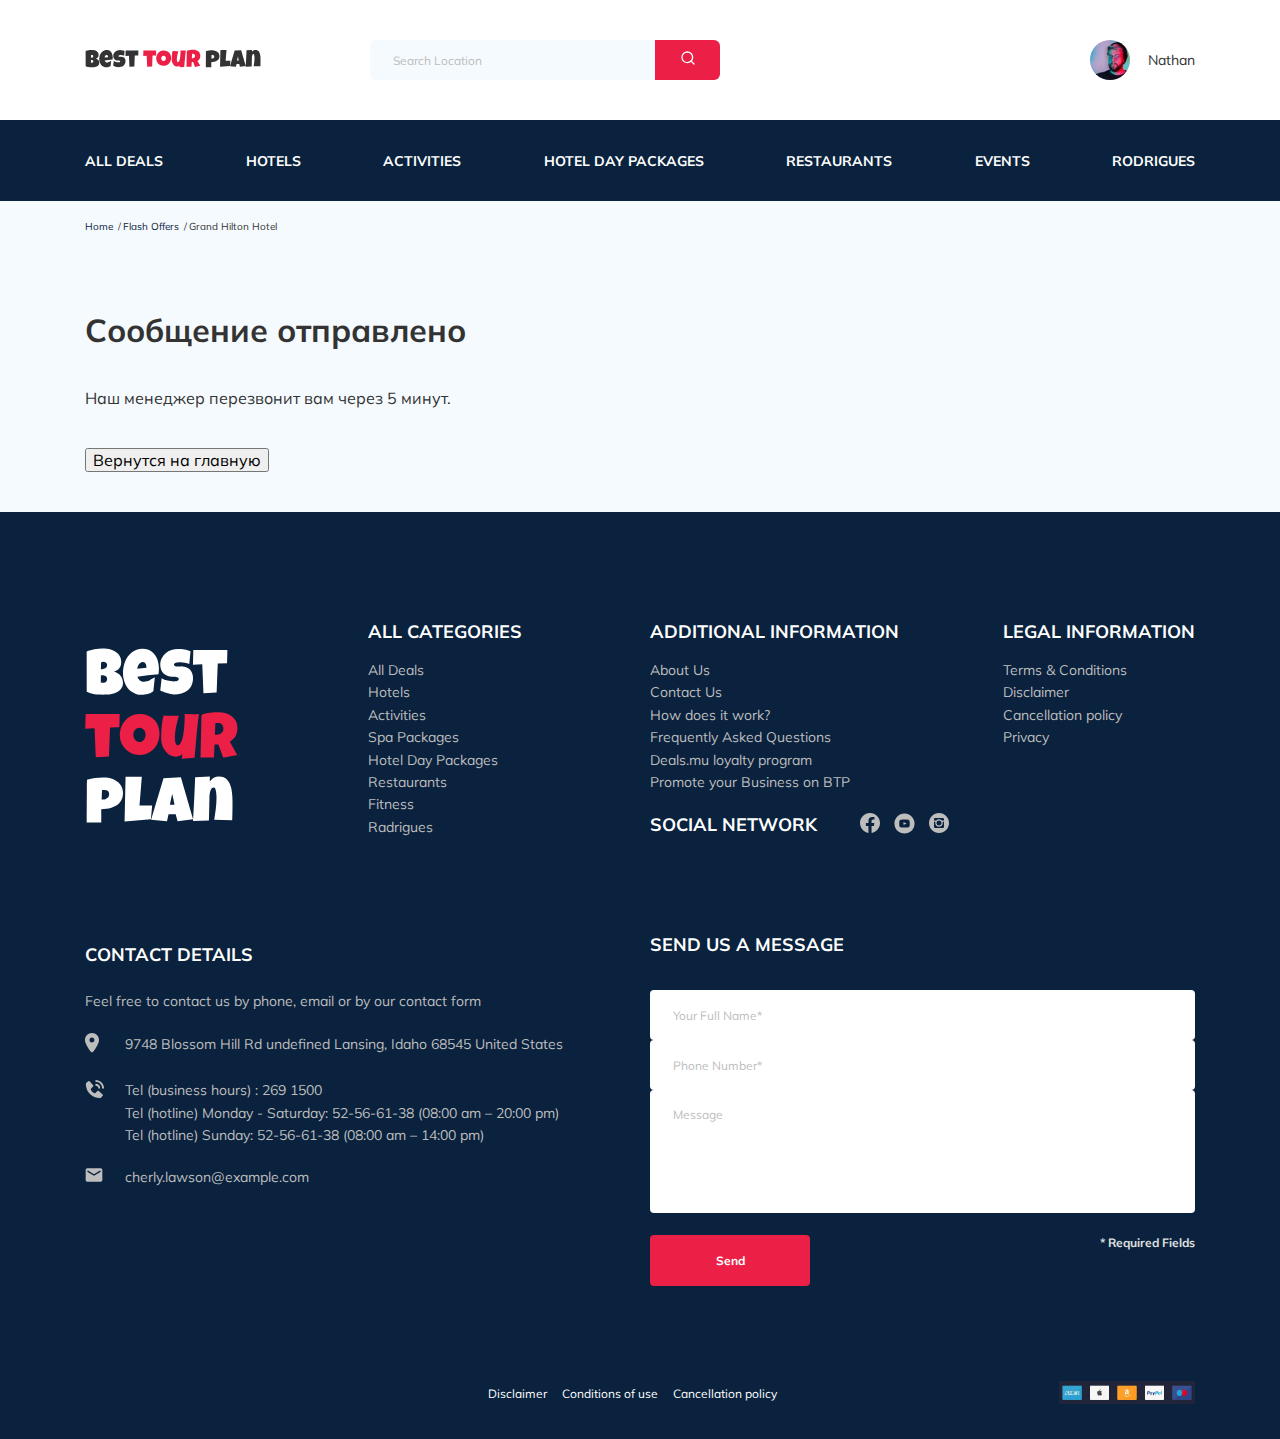
<file: thanks.html>
<!DOCTYPE html>
<html lang="en">
  <head>
    <meta charset="UTF-8" />
    <meta http-equiv="X-UA-Compatible" content="IE=edge" />
    <meta name="viewport" content="width=device-width, initial-scale=1.0" />
    <link rel="apple-touch-icon" sizes="57x57" href="/apple-icon-57x57.png" />
    <link rel="apple-touch-icon" sizes="60x60" href="/apple-icon-60x60.png" />
    <link rel="apple-touch-icon" sizes="72x72" href="/apple-icon-72x72.png" />
    <link rel="apple-touch-icon" sizes="76x76" href="/apple-icon-76x76.png" />
    <link
      rel="apple-touch-icon"
      sizes="114x114"
      href="/apple-icon-114x114.png"
    />
    <link
      rel="apple-touch-icon"
      sizes="120x120"
      href="/apple-icon-120x120.png"
    />
    <link
      rel="apple-touch-icon"
      sizes="144x144"
      href="/apple-icon-144x144.png"
    />
    <link
      rel="apple-touch-icon"
      sizes="152x152"
      href="/apple-icon-152x152.png"
    />
    <link
      rel="apple-touch-icon"
      sizes="180x180"
      href="/apple-icon-180x180.png"
    />
    <link
      rel="icon"
      type="image/png"
      sizes="192x192"
      href="/android-icon-192x192.png"
    />
    <link rel="icon" type="image/png" sizes="32x32" href="/favicon-32x32.png" />
    <link rel="icon" type="image/png" sizes="96x96" href="/favicon-96x96.png" />
    <link rel="icon" type="image/png" sizes="16x16" href="/favicon-16x16.png" />
    <link rel="manifest" href="/manifest.json" />
    <meta name="msapplication-TileColor" content="#ffffff" />
    <meta name="msapplication-TileImage" content="/ms-icon-144x144.png" />
    <meta name="theme-color" content="#ffffff" />
    <link rel="preconnect" href="https://fonts.googleapis.com" />
    <link rel="preconnect" href="https://fonts.gstatic.com" crossorigin />
    <link
      href="https://fonts.googleapis.com/css2?family=Mulish:wght@300;400;600;700&family=Nunito:wght@400;600;800&display=swap"
      rel="stylesheet"
    />
    <link rel="stylesheet" href="css/swiper-bundle.min.css" />
    <link rel="stylesheet" href="css/style.css" />
    <title>Best Tour Plan - Thanks page</title>
  </head>

  <body>
    <header class="navbar navbar__mobile--fixed">
      <div class="container">
        <div class="navbar-top">
          <a href="index.html" class="logo">
            <img
              src="img/horizonal-logo.svg"
              alt="Logo: Best Tour Plan"
              class="logo__image"
            />
          </a>

          <form
            action="#"
            class="search navbar__search navbar__search--mobile--hidden"
          >
            <input
              type="text"
              class="search__input"
              placeholder="Search Location"
            />
            <button class="search__button">
              <img
                src="img/search.svg"
                alt="Icon: search"
                class="search__icon"
              />
            </button>
          </form>

          <a href="#" class="user navbar__user navbar__user--mobile--hidden">
            <img
              src="img/user-avatar.jpg"
              alt="Avatar: Nathan"
              class="user__avatar"
            />
            <span class="user__name">Nathan</span>
          </a>
          <!-- /.user -->
          <button class="menu-button navbar-top__menu-button">
            <span class="menu-button__line"></span>
            <span class="menu-button__line"></span>
            <span class="menu-button__line"></span>
          </button>
        </div>
        <!-- /.navbar-top -->
      </div>
      <!-- /.container -->

      <div class="navbar-bottom">
        <div class="container">
          <nav class="navbar-menu">
            <ul class="navbar-menu__list">
              <li class="navbar-menu__item navbar-menu__item--mobile--visible">
                <a
                  href="#"
                  class="user navbar__user navbar__user--mobile--visible"
                >
                  <img
                    src="img/user-avatar.jpg"
                    alt="Avatar: Nathan"
                    class="user__avatar"
                  />
                  <span class="user__name user__name--light">Nathan</span>
                </a>
                <!-- /.user -->
              </li>
              <li
                class="
                  navbar-menu__item
                  navbar-menu__item--mobile--visible
                  navbar-menu__item--mobile
                "
              >
                <form
                  action="#"
                  class="search navbar__search navbar__search--mobile--visible"
                >
                  <input
                    type="text"
                    class="search__input"
                    placeholder="Search Location"
                  />
                  <button class="search__button">
                    <img
                      src="img/search.svg"
                      alt="Icon: search"
                      class="search__icon"
                    />
                  </button>
                </form>
              </li>
              <li class="navbar-menu__item">
                <a href="#" class="navbar-menu__link">All Deals</a>
              </li>
              <li class="navbar-menu__item">
                <a href="#" class="navbar-menu__link">Hotels</a>
              </li>
              <li class="navbar-menu__item">
                <a href="#" class="navbar-menu__link">Activities</a>
              </li>
              <li class="navbar-menu__item">
                <a href="#" class="navbar-menu__link">Hotel Day Packages</a>
              </li>
              <li class="navbar-menu__item">
                <a href="#" class="navbar-menu__link">Restaurants</a>
              </li>
              <li class="navbar-menu__item">
                <a href="#" class="navbar-menu__link">Events</a>
              </li>
              <li class="navbar-menu__item">
                <a href="#" class="navbar-menu__link">Rodrigues</a>
              </li>
            </ul>
          </nav>
          <!-- /.navbar-menu -->
        </div>
        <!-- /.container -->
      </div>
      <!-- /.navbar-bottom -->
    </header>

    <nav class="breadcrumb">
      <div class="container">
        <ul class="breadcrumb-list">
          <li class="breadcrumb-list__item">
            <a href="#" class="breadcrumb-list__link">Home</a>
          </li>
          <li class="breadcrumb-list__item">
            <a href="#" class="breadcrumb-list__link">Flash Offers</a>
          </li>
          <li class="breadcrumb-list__item">
            <span class="breadcrumb-list__text">Grand Hilton Hotel</span>
          </li>
        </ul>
      </div>
      <!-- /.container -->
    </nav>
    <!-- /.breadcrumb -->

    <section class="thanks">
      <div class="container">
        <div class="thanks-wrapper">
          <h1 class="thanks__title">Сообщение отправлено</h1>
          <p class="thanks__text">Наш менеджер перезвонит вам через 5 минут.</p>
          <form action="index.html" class="thanks__form">
            <button class="button button__thanks">Вернутся на главную</button>
          </form>
        </div>
        <!-- /.thanks-wrapper -->
      </div>
      <!-- /.container -->
    </section>
    <!-- /.thanks -->

    <footer class="footer">
      <div class="container">
        <div class="footer-wrapper">
          <a href="index.html" class="logo footer__logo">
            <img
              src="img/logo-vertical.svg"
              alt="Vertical-logo: Best Tour Plan"
            />
          </a>
          <div class="footer__list footer__categories">
            <h3 class="footer__title">All Categories</h3>
            <ul class="footer__ul">
              <li class="footer__item">
                <a href="#" class="footer__link">All Deals</a>
                <!-- /.footer__link -->
              </li>
              <!-- /.footer__item -->
              <li class="footer__item">
                <a href="#" class="footer__link">Hotels</a>
                <!-- /.footer__link -->
              </li>
              <!-- /.footer__item -->
              <li class="footer__item">
                <a href="#" class="footer__link">Activities</a>
                <!-- /.footer__link -->
              </li>
              <!-- /.footer__item -->
              <li class="footer__item">
                <a href="#" class="footer__link">Spa Packages</a>
                <!-- /.footer__link -->
              </li>
              <!-- /.footer__item -->
              <li class="footer__item">
                <a href="#" class="footer__link">Hotel Day Packages</a>
                <!-- /.footer__link -->
              </li>
              <!-- /.footer__item -->
              <li class="footer__item">
                <a href="#" class="footer__link">Restaurants</a>
                <!-- /.footer__link -->
              </li>
              <!-- /.footer__item -->
              <li class="footer__item">
                <a href="#" class="footer__link">Fitness</a>
                <!-- /.footer__link -->
              </li>
              <!-- /.footer__item -->
              <li class="footer__item">
                <a href="#" class="footer__link">Radrigues</a>
                <!-- /.footer__link -->
              </li>
              <!-- /.footer__item -->
            </ul>
            <!-- /.footer__ul -->
          </div>
          <!-- /.footer__list -->
          <div class="footer__list footer__aditional">
            <h3 class="footer__title">Additional information</h3>
            <ul class="footer__ul">
              <li class="footer__item">
                <a href="#" class="footer__link">About Us</a>
                <!-- /.footer__link -->
              </li>
              <!-- /.footer__item -->
              <li class="footer__item">
                <a href="#" class="footer__link">Contact Us</a>
                <!-- /.footer__link -->
              </li>
              <!-- /.footer__item -->
              <li class="footer__item">
                <a href="#" class="footer__link">How does it work?</a>
                <!-- /.footer__link -->
              </li>
              <!-- /.footer__item -->
              <li class="footer__item">
                <a href="#" class="footer__link">Frequently Asked Questions</a>
                <!-- /.footer__link -->
              </li>
              <!-- /.footer__item -->
              <li class="footer__item">
                <a href="#" class="footer__link">Deals.mu loyalty program</a>
                <!-- /.footer__link -->
              </li>
              <!-- /.footer__item -->
              <li class="footer__item">
                <a href="#" class="footer__link"
                  >Promote your Business on BTP</a
                >
                <!-- /.footer__link -->
              </li>
              <!-- /.footer__item -->
            </ul>
            <!-- /.footer__ul -->
          </div>
          <!-- /.footer__list -->
          <div class="footer__social-network">
            <h3 class="footer__title footer__title--inline">Social Network</h3>
            <div class="footer__social-links">
              <a
                href="https://www.facebook.com/"
                target="_blank"
                class="footer__link"
              >
                <img src="img/facebook.svg" alt="Icon: Facebook"
              /></a>
              <a
                href="https://www.youtube.com/"
                target="_blank"
                class="footer__link"
              >
                <img src="img/youtube.svg" alt="Icon: Youtube"
              /></a>
              <a
                href="https://www.instagram.com/"
                target="_blank"
                class="footer__link"
              >
                <img src="img/instagram.svg" alt="Icon: Instagram" />
              </a>
            </div>
          </div>
          <!-- /.footer__social-network -->
          <div class="footer__list footer__legal">
            <h3 class="footer__title">Legal information</h3>
            <ul class="footer__ul">
              <li class="footer__item">
                <a href="#" class="footer__link">Terms & Conditions</a>
              </li>
              <li class="footer__item">
                <a href="#" class="footer__link">Disclaimer</a>
              </li>
              <li class="footer__item">
                <a href="#" class="footer__link">Cancellation policy</a>
              </li>
              <li class="footer__item">
                <a href="#" class="footer__link">Privacy</a>
              </li>
            </ul>
          </div>
          <!-- /.footer__list -->
          <div class="footer__contact-details">
            <h3 class="footer__title footer__title-contact">Contact Details</h3>
            <p class="footer__text">
              Feel free to contact us by phone, email or by our contact form
            </p>
            <ul class="footer__ul">
              <li class="footer__item footer__item--contacts">
                <div class="footer__icon-wrapper">
                  <img
                    class="footer__icon"
                    src="img/map-marker.svg"
                    alt="Icon: Map-marker"
                  />
                </div>
                9748 Blossom Hill Rd undefined Lansing, Idaho 68545 United
                States
              </li>
              <li class="footer__item footer__item--contacts">
                <div class="footer__icon-wrapper">
                  <img
                    class="footer__icon"
                    src="img/phone-call-contacts.svg"
                    alt="Icon: Phone"
                  />
                </div>
                <ul class="footer__ul footer__ul--contacts">
                  <li class="footer__item">
                    Tel (business hours) :
                    <a href="tel:2691500" target="_blank" class="footer__link"
                      >269&nbsp;1500</a
                    >
                  </li>
                  <li class="footer__item">
                    Tel (hotline) Monday - Saturday:
                    <a href="tel:52566138" target="_blank" class="footer__link"
                      >52-56-61-38</a
                    >
                    (08:00&nbsp;am – 20:00&nbsp;pm)
                  </li>
                  <li class="footer__item">
                    Tel (hotline) Sunday:
                    <a href="tel:52566138" target="_blank" class="footer__link"
                      >52-56-61-38</a
                    >
                    (08:00&nbsp;am – 14:00&nbsp;pm)
                  </li>
                </ul>
              </li>
              <li class="footer__item footer__item--contacts">
                <div class="footer__icon-wrapper">
                  <img
                    class="footer__icon"
                    src="img/mail.svg"
                    alt="Icon: Mail"
                  />
                </div>
                <a
                  href="mailto:cherly.lawson@example.com"
                  target="_blank"
                  class="footer__link"
                  >cherly.lawson@example.com</a
                >
              </li>
            </ul>
          </div>
          <!-- /.footer__contact-details -->
          <div class="footer__contact-form">
            <h3 class="footer__title footer__title-message">
              Send us a message
            </h3>
            <form action="send.php" method="POST" class="footer__form">
              <input
                type="text"
                class="footer__input"
                placeholder="Your Full Name*"
                name="name"
              />
              <input
                type="text"
                class="footer__input"
                placeholder="Phone Number*"
                name="phone"
              />
              <textarea
                class="footer__message"
                placeholder="Message"
                name="message"
              ></textarea>
              <button class="button footer__button" type="submit">Send</button>
              <span class="footer__info">* Required Fields</span>
            </form>
          </div>
          <!-- /.footer__contacts-form -->
          <ul class="footer__bottom-list">
            <li class="footer__item">
              <a href="#" class="footer__link footer__link--bottom"
                >Disclaimer</a
              >
            </li>
            <li class="footer__item">
              <a href="#" class="footer__link footer__link--bottom"
                >Conditions of use</a
              >
            </li>
            <li class="footer__item">
              <a href="#" class="footer__link footer__link--bottom"
                >Cancellation policy</a
              >
            </li>
          </ul>
          <!-- /.footer__bottom-list -->
          <div class="footer__payment">
            <img src="img/payment.png" alt="Image: payment methods" />
          </div>
          <!-- /.footer__payment -->
        </div>
        <!-- /.footer-wrapper -->
      </div>
      <!-- /.container -->
    </footer>

    <script src="https://ajax.googleapis.com/ajax/libs/jquery/1.11.0/jquery.min.js"></script>
    <script src="js/parallax.min.js"></script>
    <script src="js/swiper-bundle.min.js"></script>
    <script src="js/main.js"></script>
  </body>
</html>
</file>
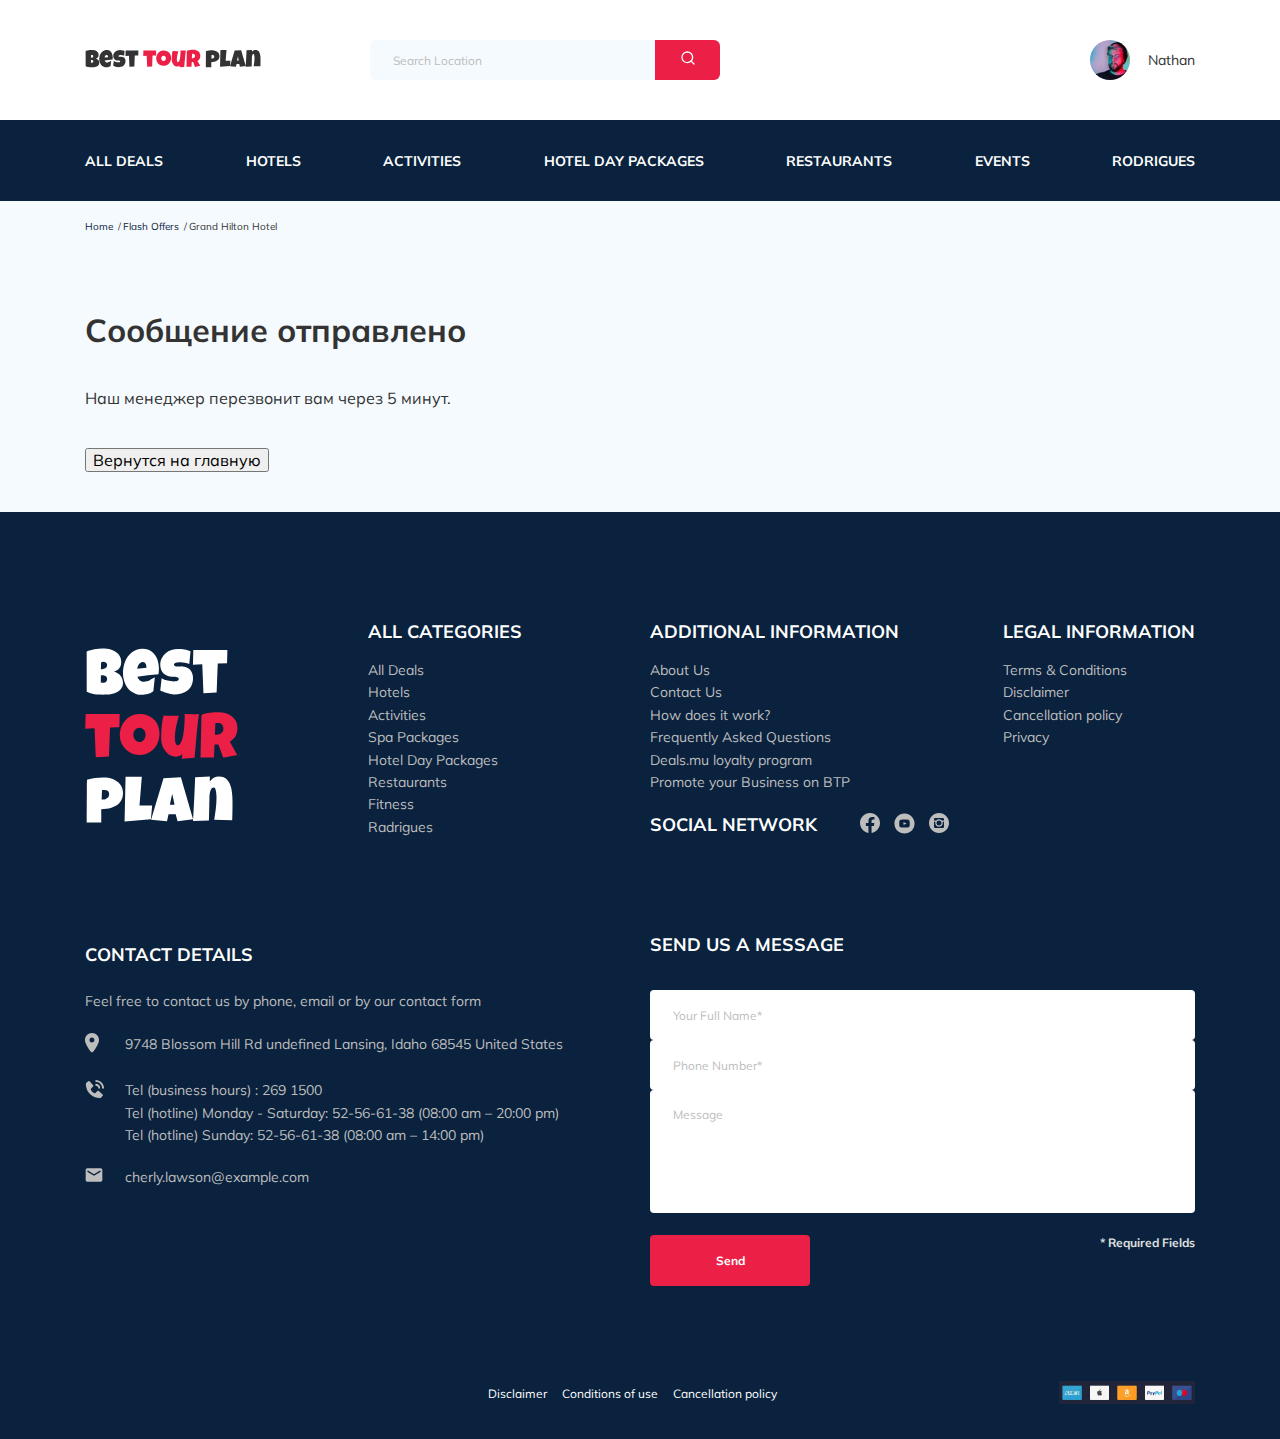
<file: thankyou.html>
<!DOCTYPE html>
<html lang="en">
  <head>
    <meta charset="UTF-8" />
    <meta http-equiv="X-UA-Compatible" content="IE=edge" />
    <meta name="viewport" content="width=device-width, initial-scale=1.0" />
    <link rel="apple-touch-icon" sizes="57x57" href="/apple-icon-57x57.png" />
    <link rel="apple-touch-icon" sizes="60x60" href="/apple-icon-60x60.png" />
    <link rel="apple-touch-icon" sizes="72x72" href="/apple-icon-72x72.png" />
    <link rel="apple-touch-icon" sizes="76x76" href="/apple-icon-76x76.png" />
    <link
      rel="apple-touch-icon"
      sizes="114x114"
      href="/apple-icon-114x114.png"
    />
    <link
      rel="apple-touch-icon"
      sizes="120x120"
      href="/apple-icon-120x120.png"
    />
    <link
      rel="apple-touch-icon"
      sizes="144x144"
      href="/apple-icon-144x144.png"
    />
    <link
      rel="apple-touch-icon"
      sizes="152x152"
      href="/apple-icon-152x152.png"
    />
    <link
      rel="apple-touch-icon"
      sizes="180x180"
      href="/apple-icon-180x180.png"
    />
    <link
      rel="icon"
      type="image/png"
      sizes="192x192"
      href="/android-icon-192x192.png"
    />
    <link rel="icon" type="image/png" sizes="32x32" href="/favicon-32x32.png" />
    <link rel="icon" type="image/png" sizes="96x96" href="/favicon-96x96.png" />
    <link rel="icon" type="image/png" sizes="16x16" href="/favicon-16x16.png" />
    <link rel="manifest" href="/manifest.json" />
    <meta name="msapplication-TileColor" content="#ffffff" />
    <meta name="msapplication-TileImage" content="/ms-icon-144x144.png" />
    <meta name="theme-color" content="#ffffff" />
    <link rel="preconnect" href="https://fonts.googleapis.com" />
    <link rel="preconnect" href="https://fonts.gstatic.com" crossorigin />
    <link
      href="https://fonts.googleapis.com/css2?family=Mulish:wght@300;400;600;700&family=Nunito:wght@400;600;800&display=swap"
      rel="stylesheet"
    />
    <link rel="stylesheet" href="css/swiper-bundle.min.css" />
    <link rel="stylesheet" href="css/style.css" />
    <title>Best Tour Plan - Hotel Booking</title>
  </head>

  <body>
    <header class="navbar navbar__mobile--fixed">
      <div class="container">
        <div class="navbar-top">
          <a href="index.html" class="logo">
            <img
              src="img/horizonal-logo.svg"
              alt="Logo: Best Tour Plan"
              class="logo__image"
            />
          </a>

          <form
            action="#"
            class="search navbar__search navbar__search--mobile--hidden"
          >
            <input
              type="text"
              class="search__input"
              placeholder="Search Location"
            />
            <button class="search__button">
              <img
                src="img/search.svg"
                alt="Icon: search"
                class="search__icon"
              />
            </button>
          </form>

          <a href="#" class="user navbar__user navbar__user--mobile--hidden">
            <img
              src="img/user-avatar.jpg"
              alt="Avatar: Nathan"
              class="user__avatar"
            />
            <span class="user__name">Nathan</span>
          </a>
          <!-- /.user -->
          <button class="menu-button navbar-top__menu-button">
            <span class="menu-button__line"></span>
            <span class="menu-button__line"></span>
            <span class="menu-button__line"></span>
          </button>
        </div>
        <!-- /.navbar-top -->
      </div>
      <!-- /.container -->

      <div class="navbar-bottom">
        <div class="container">
          <nav class="navbar-menu">
            <ul class="navbar-menu__list">
              <li class="navbar-menu__item navbar-menu__item--mobile--visible">
                <a
                  href="#"
                  class="user navbar__user navbar__user--mobile--visible"
                >
                  <img
                    src="img/user-avatar.jpg"
                    alt="Avatar: Nathan"
                    class="user__avatar"
                  />
                  <span class="user__name user__name--light">Nathan</span>
                </a>
                <!-- /.user -->
              </li>
              <li
                class="
                  navbar-menu__item
                  navbar-menu__item--mobile--visible
                  navbar-menu__item--mobile
                "
              >
                <form
                  action="#"
                  class="search navbar__search navbar__search--mobile--visible"
                >
                  <input
                    type="text"
                    class="search__input"
                    placeholder="Search Location"
                  />
                  <button class="search__button">
                    <img
                      src="img/search.svg"
                      alt="Icon: search"
                      class="search__icon"
                    />
                  </button>
                </form>
              </li>
              <li class="navbar-menu__item">
                <a href="#" class="navbar-menu__link">All Deals</a>
              </li>
              <li class="navbar-menu__item">
                <a href="#" class="navbar-menu__link">Hotels</a>
              </li>
              <li class="navbar-menu__item">
                <a href="#" class="navbar-menu__link">Activities</a>
              </li>
              <li class="navbar-menu__item">
                <a href="#" class="navbar-menu__link">Hotel Day Packages</a>
              </li>
              <li class="navbar-menu__item">
                <a href="#" class="navbar-menu__link">Restaurants</a>
              </li>
              <li class="navbar-menu__item">
                <a href="#" class="navbar-menu__link">Events</a>
              </li>
              <li class="navbar-menu__item">
                <a href="#" class="navbar-menu__link">Rodrigues</a>
              </li>
            </ul>
          </nav>
          <!-- /.navbar-menu -->
        </div>
        <!-- /.container -->
      </div>
      <!-- /.navbar-bottom -->
    </header>

    <nav class="breadcrumb">
      <div class="container">
        <ul class="breadcrumb-list">
          <li class="breadcrumb-list__item">
            <a href="#" class="breadcrumb-list__link">Home</a>
          </li>
          <li class="breadcrumb-list__item">
            <a href="#" class="breadcrumb-list__link">Flash Offers</a>
          </li>
          <li class="breadcrumb-list__item">
            <span class="breadcrumb-list__text">Grand Hilton Hotel</span>
          </li>
        </ul>
      </div>
      <!-- /.container -->
    </nav>
    <!-- /.breadcrumb -->

    <section class="thanks">
      <div class="container">
        <div class="thanks-wrapper">
          <h1 class="thanks__title">Сообщение отправлено</h1>
          <p class="thanks__text">Наш менеджер перезвонит вам через 5 минут.</p>
          <form action="index.html" class="thanks__form">
            <button class="button button__thanks">Вернутся на главную</button>
          </form>
        </div>
        <!-- /.thanks-wrapper -->
      </div>
      <!-- /.container -->
    </section>
    <!-- /.thanks -->

    <footer class="footer">
      <div class="container">
        <div class="footer-wrapper">
          <a href="index.html" class="logo footer__logo">
            <img
              src="img/logo-vertical.svg"
              alt="Vertical-logo: Best Tour Plan"
            />
          </a>
          <div class="footer__list footer__categories">
            <h3 class="footer__title">All Categories</h3>
            <ul class="footer__ul">
              <li class="footer__item">
                <a href="#" class="footer__link">All Deals</a>
                <!-- /.footer__link -->
              </li>
              <!-- /.footer__item -->
              <li class="footer__item">
                <a href="#" class="footer__link">Hotels</a>
                <!-- /.footer__link -->
              </li>
              <!-- /.footer__item -->
              <li class="footer__item">
                <a href="#" class="footer__link">Activities</a>
                <!-- /.footer__link -->
              </li>
              <!-- /.footer__item -->
              <li class="footer__item">
                <a href="#" class="footer__link">Spa Packages</a>
                <!-- /.footer__link -->
              </li>
              <!-- /.footer__item -->
              <li class="footer__item">
                <a href="#" class="footer__link">Hotel Day Packages</a>
                <!-- /.footer__link -->
              </li>
              <!-- /.footer__item -->
              <li class="footer__item">
                <a href="#" class="footer__link">Restaurants</a>
                <!-- /.footer__link -->
              </li>
              <!-- /.footer__item -->
              <li class="footer__item">
                <a href="#" class="footer__link">Fitness</a>
                <!-- /.footer__link -->
              </li>
              <!-- /.footer__item -->
              <li class="footer__item">
                <a href="#" class="footer__link">Radrigues</a>
                <!-- /.footer__link -->
              </li>
              <!-- /.footer__item -->
            </ul>
            <!-- /.footer__ul -->
          </div>
          <!-- /.footer__list -->
          <div class="footer__list footer__aditional">
            <h3 class="footer__title">Additional information</h3>
            <ul class="footer__ul">
              <li class="footer__item">
                <a href="#" class="footer__link">About Us</a>
                <!-- /.footer__link -->
              </li>
              <!-- /.footer__item -->
              <li class="footer__item">
                <a href="#" class="footer__link">Contact Us</a>
                <!-- /.footer__link -->
              </li>
              <!-- /.footer__item -->
              <li class="footer__item">
                <a href="#" class="footer__link">How does it work?</a>
                <!-- /.footer__link -->
              </li>
              <!-- /.footer__item -->
              <li class="footer__item">
                <a href="#" class="footer__link">Frequently Asked Questions</a>
                <!-- /.footer__link -->
              </li>
              <!-- /.footer__item -->
              <li class="footer__item">
                <a href="#" class="footer__link">Deals.mu loyalty program</a>
                <!-- /.footer__link -->
              </li>
              <!-- /.footer__item -->
              <li class="footer__item">
                <a href="#" class="footer__link"
                  >Promote your Business on BTP</a
                >
                <!-- /.footer__link -->
              </li>
              <!-- /.footer__item -->
            </ul>
            <!-- /.footer__ul -->
          </div>
          <!-- /.footer__list -->
          <div class="footer__social-network">
            <h3 class="footer__title footer__title--inline">Social Network</h3>
            <div class="footer__social-links">
              <a
                href="https://www.facebook.com/"
                target="_blank"
                class="footer__link"
              >
                <img src="img/facebook.svg" alt="Icon: Facebook"
              /></a>
              <a
                href="https://www.youtube.com/"
                target="_blank"
                class="footer__link"
              >
                <img src="img/youtube.svg" alt="Icon: Youtube"
              /></a>
              <a
                href="https://www.instagram.com/"
                target="_blank"
                class="footer__link"
              >
                <img src="img/instagram.svg" alt="Icon: Instagram" />
              </a>
            </div>
          </div>
          <!-- /.footer__social-network -->
          <div class="footer__list footer__legal">
            <h3 class="footer__title">Legal information</h3>
            <ul class="footer__ul">
              <li class="footer__item">
                <a href="#" class="footer__link">Terms & Conditions</a>
              </li>
              <li class="footer__item">
                <a href="#" class="footer__link">Disclaimer</a>
              </li>
              <li class="footer__item">
                <a href="#" class="footer__link">Cancellation policy</a>
              </li>
              <li class="footer__item">
                <a href="#" class="footer__link">Privacy</a>
              </li>
            </ul>
          </div>
          <!-- /.footer__list -->
          <div class="footer__contact-details">
            <h3 class="footer__title footer__title-contact">Contact Details</h3>
            <p class="footer__text">
              Feel free to contact us by phone, email or by our contact form
            </p>
            <ul class="footer__ul">
              <li class="footer__item footer__item--contacts">
                <div class="footer__icon-wrapper">
                  <img
                    class="footer__icon"
                    src="img/map-marker.svg"
                    alt="Icon: Map-marker"
                  />
                </div>
                9748 Blossom Hill Rd undefined Lansing, Idaho 68545 United
                States
              </li>
              <li class="footer__item footer__item--contacts">
                <div class="footer__icon-wrapper">
                  <img
                    class="footer__icon"
                    src="img/phone-call-contacts.svg"
                    alt="Icon: Phone"
                  />
                </div>
                <ul class="footer__ul footer__ul--contacts">
                  <li class="footer__item">
                    Tel (business hours) :
                    <a href="tel:2691500" target="_blank" class="footer__link"
                      >269&nbsp;1500</a
                    >
                  </li>
                  <li class="footer__item">
                    Tel (hotline) Monday - Saturday:
                    <a href="tel:52566138" target="_blank" class="footer__link"
                      >52-56-61-38</a
                    >
                    (08:00&nbsp;am – 20:00&nbsp;pm)
                  </li>
                  <li class="footer__item">
                    Tel (hotline) Sunday:
                    <a href="tel:52566138" target="_blank" class="footer__link"
                      >52-56-61-38</a
                    >
                    (08:00&nbsp;am – 14:00&nbsp;pm)
                  </li>
                </ul>
              </li>
              <li class="footer__item footer__item--contacts">
                <div class="footer__icon-wrapper">
                  <img
                    class="footer__icon"
                    src="img/mail.svg"
                    alt="Icon: Mail"
                  />
                </div>
                <a
                  href="mailto:cherly.lawson@example.com"
                  target="_blank"
                  class="footer__link"
                  >cherly.lawson@example.com</a
                >
              </li>
            </ul>
          </div>
          <!-- /.footer__contact-details -->
          <div class="footer__contact-form">
            <h3 class="footer__title footer__title-message">
              Send us a message
            </h3>
            <form action="send.php" method="POST" class="footer__form">
              <input
                type="text"
                class="footer__input"
                placeholder="Your Full Name*"
                name="name"
              />
              <input
                type="text"
                class="footer__input"
                placeholder="Phone Number*"
                name="phone"
              />
              <textarea
                class="footer__message"
                placeholder="Message"
                name="message"
              ></textarea>
              <button class="button footer__button" type="submit">Send</button>
              <span class="footer__info">* Required Fields</span>
            </form>
          </div>
          <!-- /.footer__contacts-form -->
          <ul class="footer__bottom-list">
            <li class="footer__item">
              <a href="#" class="footer__link footer__link--bottom"
                >Disclaimer</a
              >
            </li>
            <li class="footer__item">
              <a href="#" class="footer__link footer__link--bottom"
                >Conditions of use</a
              >
            </li>
            <li class="footer__item">
              <a href="#" class="footer__link footer__link--bottom"
                >Cancellation policy</a
              >
            </li>
          </ul>
          <!-- /.footer__bottom-list -->
          <div class="footer__payment">
            <img src="img/payment.png" alt="Image: payment methods" />
          </div>
          <!-- /.footer__payment -->
        </div>
        <!-- /.footer-wrapper -->
      </div>
      <!-- /.container -->
    </footer>

    <script src="https://ajax.googleapis.com/ajax/libs/jquery/1.11.0/jquery.min.js"></script>
    <script src="js/parallax.min.js"></script>
    <script src="js/swiper-bundle.min.js"></script>
    <script src="js/main.js"></script>
  </body>
</html>
</file>
<file: css/style.css>
/*! normalize.css v8.0.1 | MIT License | github.com/necolas/normalize.css */html{line-height:1.15;-webkit-text-size-adjust:100%}body{margin:0}main{display:block}h1{font-size:2em;margin:0.67em 0}hr{-webkit-box-sizing:content-box;box-sizing:content-box;height:0;overflow:visible}pre{font-family:monospace, monospace;font-size:1em}a{background-color:transparent}abbr[title]{border-bottom:none;text-decoration:underline;-webkit-text-decoration:underline dotted;text-decoration:underline dotted}b,strong{font-weight:bolder}code,kbd,samp{font-family:monospace, monospace;font-size:1em}small{font-size:80%}sub,sup{font-size:75%;line-height:0;position:relative;vertical-align:baseline}sub{bottom:-0.25em}sup{top:-0.5em}img{border-style:none}button,input,optgroup,select,textarea{font-family:inherit;font-size:100%;line-height:1.15;margin:0}button,input{overflow:visible}button,select{text-transform:none}button,[type="button"],[type="reset"],[type="submit"]{-webkit-appearance:button}button::-moz-focus-inner,[type="button"]::-moz-focus-inner,[type="reset"]::-moz-focus-inner,[type="submit"]::-moz-focus-inner{border-style:none;padding:0}button:-moz-focusring,[type="button"]:-moz-focusring,[type="reset"]:-moz-focusring,[type="submit"]:-moz-focusring{outline:1px dotted ButtonText}fieldset{padding:0.35em 0.75em 0.625em}legend{-webkit-box-sizing:border-box;box-sizing:border-box;color:inherit;display:table;max-width:100%;padding:0;white-space:normal}progress{vertical-align:baseline}textarea{overflow:auto}[type="checkbox"],[type="radio"]{-webkit-box-sizing:border-box;box-sizing:border-box;padding:0}[type="number"]::-webkit-inner-spin-button,[type="number"]::-webkit-outer-spin-button{height:auto}[type="search"]{-webkit-appearance:textfield;outline-offset:-2px}[type="search"]::-webkit-search-decoration{-webkit-appearance:none}::-webkit-file-upload-button{-webkit-appearance:button;font:inherit}details{display:block}summary{display:list-item}template{display:none}[hidden]{display:none}*{-webkit-box-sizing:border-box;box-sizing:border-box}body{font-family:'Mulish', sans-serif;color:#333;background-color:#F5FAFE}img{max-width:100%}.container{max-width:1110px;margin:auto}input,textarea,button{outline:none}label.invalid{margin-top:3px;font-size:12px;color:#EC1F46;word-break:break-word}.body-lock{overflow-y:scroll;position:fixed}.navbar{background-color:#fff}.navbar-top{display:-webkit-box;display:-ms-flexbox;display:flex;-webkit-box-align:center;-ms-flex-align:center;align-items:center;-webkit-box-pack:justify;-ms-flex-pack:justify;justify-content:space-between;padding-top:40px;padding-bottom:40px}.navbar-top__menu-button{display:none}.navbar__search{margin-right:auto;margin-left:108px}.navbar-bottom{background-color:#0A223D}.navbar-menu__list{list-style-type:none;padding:31px 0;margin:0;display:-webkit-box;display:-ms-flexbox;display:flex;-webkit-box-align:center;-ms-flex-align:center;align-items:center;-webkit-box-pack:justify;-ms-flex-pack:justify;justify-content:space-between;color:#fff}.navbar-menu__link{text-decoration:none;text-transform:uppercase;font-weight:bold;font-size:14px;line-height:18px;color:inherit}.navbar-menu__item--mobile--visible{display:none}.logo{width:177px}.search{display:-webkit-box;display:-ms-flexbox;display:flex;position:relative;overflow:hidden;border-radius:6px;height:40px}.search__input{width:350px;height:100%;padding-left:23px;padding-right:88px;background-color:#F5FAFE;border:none;font-size:12px;line-height:15px;outline:none}.search__input::-webkit-input-placeholder{color:#BDBDBD}.search__input::-moz-placeholder{color:#BDBDBD}.search__button{position:absolute;top:0;right:0;width:65px;height:100%;border:none;background-color:#EC1F46;cursor:pointer}.user{display:-webkit-box;display:-ms-flexbox;display:flex;-webkit-box-align:center;-ms-flex-align:center;align-items:center;text-decoration:none}.user__avatar{width:40px;height:40px;border-radius:50%;-o-object-fit:cover;object-fit:cover}.user__name{font-size:14px;line-height:18px;color:#333;margin-left:18px}.breadcrumb-list{display:-webkit-box;display:-ms-flexbox;display:flex;-webkit-box-align:center;-ms-flex-align:center;align-items:center;list-style:none;padding:19px 0px 18px 0px;margin:0}.breadcrumb-list__item{font-size:10px;line-height:13px}.breadcrumb-list__item:not(:last-child)::after{content:'/';margin-right:2px;margin-left:2px}.breadcrumb-list__link{text-decoration:none;color:#0A223D}.hotel{padding-top:23px;padding-bottom:70px}.hotel-info{display:-webkit-box;display:-ms-flexbox;display:flex;-webkit-box-align:center;-ms-flex-align:center;align-items:center;-webkit-box-pack:justify;-ms-flex-pack:justify;justify-content:space-between;margin-bottom:20px}.hotel-info__name{margin:0;margin-right:14px}.hotel-info__description{margin:0}.hotel-wrapper{display:-webkit-box;display:-ms-flexbox;display:flex;-ms-flex-wrap:wrap;flex-wrap:wrap;-webkit-box-align:center;-ms-flex-align:center;align-items:center}.hotel-name{font-weight:bold;font-size:24px;line-height:30px;text-transform:uppercase}.hotel-description{font-size:12px;line-height:15px}.hotel-grid{display:-webkit-box;display:-ms-flexbox;display:flex;-webkit-box-pack:justify;-ms-flex-pack:justify;justify-content:space-between}.hotel-block{display:-webkit-box;display:-ms-flexbox;display:flex;-webkit-box-orient:vertical;-webkit-box-direction:normal;-ms-flex-direction:column;flex-direction:column;-webkit-box-pack:justify;-ms-flex-pack:justify;justify-content:space-between}.hotel-slider{width:728px;margin:0}.hotel-slider__button{position:absolute;top:50%;-webkit-transform:translateY(-50%);transform:translateY(-50%);width:30px;height:30px;border:none;z-index:99;cursor:pointer;background-repeat:no-repeat;background-position:center;background-size:10px;background-color:transparent}.hotel-slider__button--next{right:18px;background-image:url(../img/arrow-next.svg)}.hotel-slider__button--prev{left:18px;background-image:url(../img/arrow-prev.svg)}.stars{display:-webkit-box;display:-ms-flexbox;display:flex;-webkit-box-pack:start;-ms-flex-pack:start;justify-content:flex-start;-ms-flex-preferred-size:100%;flex-basis:100%;margin-bottom:4px}.stars__item{margin-right:2px}.offer{padding:4px 9px;font-weight:600;font-size:10px;line-height:13px;color:#fff;background-color:#EC1F46;border-radius:3px;min-width:70px;min-height:20px}.rating{max-width:65px;min-height:45px;border-radius:4px;background-color:#EC1F46;color:#fff;text-align:center}.rating__text{font-weight:600;font-size:8px;line-height:10px;margin-bottom:2px}.rating__counter{font-weight:bold;font-size:14px;line-height:18px}.rating__counter__value{font-weight:bold;font-size:10px;line-height:13px}.image-slider{border-radius:8px}.image-slider__slide{width:100%;height:450px;position:relative}.image-slider__slide:after{content:'';position:absolute;width:100%;height:100%;top:0;bottom:0;right:0;left:0;background:-webkit-gradient(linear, left top, left bottom, from(rgba(0,122,223,0.48)), to(rgba(255,255,255,0.128)));background:linear-gradient(180deg, rgba(0,122,223,0.48) 0%, rgba(255,255,255,0.128) 100%);z-index:10;border-radius:8px}.image-slider__item{width:100%;border-radius:8px}.booking{background-color:#0A223D;color:#fff;border-radius:8px;width:350px;max-height:210px;padding:29px 29px 26px 26px}.booking__info{display:-webkit-box;display:-ms-flexbox;display:flex;-webkit-box-pack:justify;-ms-flex-pack:justify;justify-content:space-between;margin-bottom:9px}.booking__price{display:-webkit-box;display:-ms-flexbox;display:flex;-webkit-box-orient:vertical;-webkit-box-direction:normal;-ms-flex-direction:column;flex-direction:column}.booking__starts{font-family:Nunito;font-style:normal;font-weight:normal;font-size:10px;line-height:14px}.booking__pricetag{font-family:Nunito;font-style:normal;font-weight:800;font-size:24px;line-height:33px}.booking__per-room{font-family:Nunito;font-style:normal;font-weight:normal;font-size:12px;line-height:16px}.booking__room{margin-top:4px}.booking__text{display:-webkit-box;display:-ms-flexbox;display:flex;-webkit-box-align:center;-ms-flex-align:center;align-items:center;-webkit-box-pack:justify;-ms-flex-pack:justify;justify-content:space-between;margin-bottom:8px;font-family:Nunito;font-style:normal;font-weight:normal;font-size:12px;line-height:16px}.booking__text:last-child{margin-bottom:0}.booking__description{margin-left:9px}.booking__call-center{display:-webkit-box;display:-ms-flexbox;display:flex;-webkit-box-align:center;-ms-flex-align:center;align-items:center;-webkit-box-pack:justify;-ms-flex-pack:justify;justify-content:space-between;margin-bottom:17px}.booking__heading{font-family:Nunito;font-style:normal;font-weight:600;font-size:18px;line-height:25px}.booking__number{display:-webkit-box;display:-ms-flexbox;display:flex;-webkit-box-align:center;-ms-flex-align:center;align-items:center;-webkit-box-pack:justify;-ms-flex-pack:justify;justify-content:space-between;color:inherit;text-decoration:none;font-family:Nunito;font-style:normal;font-weight:600;font-size:18px;line-height:25px}.booking__num{margin-left:8px}.booking__button{width:100%;min-height:45px;font-family:Nunito;font-style:normal;font-weight:600;font-size:14px;line-height:19px;border-radius:4px;background-color:#EC1F46;border:none;color:#fff;cursor:pointer}.map{width:100%;height:210px}.map__item{border-radius:10px;width:100%}.packages{padding-top:40px;padding-bottom:70px}.packages-title{margin-top:0;margin-bottom:65px;text-align:center;font-weight:bold;font-size:36px;line-height:45px;text-transform:uppercase}.packages-wrapper{display:-ms-grid;display:grid;grid-gap:30px 30px;-ms-grid-columns:1fr 1fr 1fr;grid-template-columns:1fr 1fr 1fr;grid-auto-rows:minmax(500px, -webkit-max-content);grid-auto-rows:minmax(500px, max-content)}.packages-card{position:relative;display:-webkit-box;display:-ms-flexbox;display:flex;-webkit-box-orient:vertical;-webkit-box-direction:normal;-ms-flex-direction:column;flex-direction:column;border-radius:8px;overflow:hidden}.packages__card--wide{-webkit-box-orient:horizontal;-webkit-box-direction:normal;-ms-flex-direction:row;flex-direction:row;-ms-grid-column:1;-ms-grid-column-span:2;grid-column:1 / span 2}.packages__card--wide .packages-image{width:50%;height:100%}.packages__card--wide .packages-info{width:50%;height:100%;padding:46px 21px 30px 44px}.packages-image{width:100%;height:250px}.packages-image__wrapper{width:100%;height:100%;background-repeat:no-repeat;background-size:cover;background-position:center}.packages-image__wrapper-1{background-image:url(../img/package-1.jpg)}.packages-image__wrapper-2{background-image:url(../img/package-2.jpg)}.packages-image__wrapper-3{background-image:url(../img/package-3.jpg)}.packages-image__wrapper-4{background-image:url(../img/package-4.jpg)}.packages-image__wrapper-5{background-image:url(../img/package-5.jpg)}.packages-image__offer{position:absolute;top:26px;left:0;display:block;max-width:100%;height:auto;padding:4px 9px;font-weight:600;font-size:8px;line-height:10px;color:#fff;background-color:#EC1F46;border-radius:0px 4px 4px 0px}.packages-image__offer--wide{padding:8px 21px 8px 11px;font-size:12px;line-height:15px}.packages-info{display:-webkit-box;display:-ms-flexbox;display:flex;-webkit-box-orient:vertical;-webkit-box-direction:normal;-ms-flex-direction:column;flex-direction:column;-webkit-box-pack:start;-ms-flex-pack:start;justify-content:flex-start;width:100%;min-height:250px;height:calc(100% - 250px);padding:30px 21px 25px 32px;background-color:#0A223D;color:#fff}.packages-info__book{margin-top:auto;margin-bottom:0}.packages-info__stars{margin-bottom:5px}.packages-info__title{margin-top:0;margin-bottom:23px;font-weight:bold;font-size:18px;line-height:23px}.packages-info__title--wide{margin-bottom:27px}.packages-info__text{margin-top:0;margin-bottom:45px;max-height:165px;font-weight:normal;font-size:14px;line-height:22px;overflow-y:auto}.packages-stars{display:-webkit-box;display:-ms-flexbox;display:flex;-webkit-box-align:center;-ms-flex-align:center;align-items:center}.packages-stars__star{width:8px;height:8px;margin-right:2px}.packages-booking{margin-bottom:10px}.packages-booking__text{display:-webkit-box;display:-ms-flexbox;display:flex;-webkit-box-align:center;-ms-flex-align:center;align-items:center;margin-bottom:11px;font-weight:normal;font-size:12px;line-height:15px}.packages-booking__text:last-child{margin-bottom:0}.packages-booking__icon{margin-right:14px}.packages-book{display:-webkit-box;display:-ms-flexbox;display:flex;-webkit-box-pack:justify;-ms-flex-pack:justify;justify-content:space-between;-webkit-box-align:end;-ms-flex-align:end;align-items:flex-end;width:100%}.packages-book__button{display:block;padding:11px 27px;border-radius:4px;font-family:'Nunito', sans-serif;font-weight:600;font-size:14px;line-height:19px;border:none;outline:none;background-color:#EC1F46;color:#fff;cursor:pointer}.packages-prices{display:-webkit-box;display:-ms-flexbox;display:flex;-webkit-box-orient:vertical;-webkit-box-direction:normal;-ms-flex-direction:column;flex-direction:column;-ms-flex-preferred-size:50%;flex-basis:50%}.packages-prices__price{margin-bottom:5px}.packages-prices__price--old{font-style:normal;font-weight:normal;font-size:14px;line-height:18px;-webkit-text-decoration-line:line-through;text-decoration-line:line-through}.packages-prices__price--new{font-style:normal;font-weight:bold;font-size:24px;line-height:30px}.newsletter{position:relative;padding:97px 0 87px 0;background-repeat:no-repeat;background-position:center;background-size:cover}.newsletter:before{content:'';position:absolute;top:0;left:0;right:0;bottom:0;width:100%;height:100%;background-color:rgba(10,34,61,0.8)}.newsletter-wrapper{position:relative;display:-webkit-box;display:-ms-flexbox;display:flex;-webkit-box-align:center;-ms-flex-align:center;align-items:center;-webkit-box-pack:justify;-ms-flex-pack:justify;justify-content:space-between;max-width:731px;margin:auto}.newsletter-title{display:-webkit-box;display:-ms-flexbox;display:flex;-webkit-box-orient:vertical;-webkit-box-direction:normal;-ms-flex-direction:column;flex-direction:column;margin-right:20px;color:#fff;font-weight:300;font-size:24px;line-height:30px}.newsletter-title__strong{margin:0;font-weight:600;font-size:36px;line-height:45px;text-transform:uppercase}.subscribe{position:relative;width:350px;max-width:50%;height:55px}.subscribe__input{width:100%;height:100%;padding-left:33px;padding-right:75px;border:none;font-weight:300;font-size:14px;line-height:18px;border-radius:4px;border-top-right-radius:5px;border-bottom-right-radius:5px}.subscribe__input::-webkit-input-placeholder{color:#BDBDBD}.subscribe__input::-moz-placeholder{color:#BDBDBD}.subscribe__button{position:absolute;right:0;top:0;height:100%;min-width:65px;max-width:95px;border:none;background-color:#EC1F46;color:#fff;font-style:normal;font-weight:bold;font-size:12px;line-height:15px;cursor:pointer;border-top-right-radius:4px;border-bottom-right-radius:4px}.reviews{padding-top:40px;padding-bottom:74px}.reviews-title{margin:0;margin-bottom:70px;font-style:normal;font-weight:bold;font-size:36px;line-height:45px;text-align:center;text-transform:uppercase;color:#0A223D}.reviews-slider__item{position:relative;display:-webkit-box;display:-ms-flexbox;display:flex;-webkit-box-orient:vertical;-webkit-box-direction:normal;-ms-flex-direction:column;flex-direction:column;-webkit-box-align:center;-ms-flex-align:center;align-items:center;background-color:#fff;border-radius:8px;max-width:730px;max-height:280px;margin:45px auto 0;padding:0 60px 30px 64px}.reviews-slider__item::before{content:'';position:absolute;left:62px;top:13px;width:70px;height:47px;background-image:url(../img/quote-left.svg);background-repeat:no-repeat}.reviews-slider__item::after{content:'';position:absolute;right:60px;top:118px;width:70px;height:47px;background-image:url(../img/quote-right.svg);background-repeat:no-repeat}.reviews-slider__button{cursor:pointer;position:absolute;top:46%;-webkit-transform:translateY(-50%);transform:translateY(-50%);width:30px;height:30px;background-repeat:no-repeat;background-size:10px;background-position:center;background-color:transparent;border:none;z-index:99}.reviews-slider__button--prev{background-image:url(../img/arrow-prev-secondary.svg);left:20px}.reviews-slider__button--next{background-image:url(../img/arrow-next-secondary.svg);right:20px}.reviews-slider__profile{display:-webkit-box;display:-ms-flexbox;display:flex;-webkit-box-orient:vertical;-webkit-box-direction:normal;-ms-flex-direction:column;flex-direction:column;-webkit-box-align:center;-ms-flex-align:center;align-items:center;margin-top:-45px;margin-bottom:30px}.reviews-slider__avatar{margin-bottom:9px;width:90px;height:90px;border-radius:50%;-o-object-fit:cover;object-fit:cover}.reviews-slider__username{margin:0;margin-bottom:10px;color:#EC1F46;font-style:normal;font-weight:bold;font-size:12px;line-height:15px}.reviews-slider__date{margin-bottom:4px;color:#000;font-style:normal;font-weight:normal;font-size:10px;line-height:13px}.reviews-slider__rating{width:48px;display:-webkit-box;display:-ms-flexbox;display:flex;-webkit-box-pack:justify;-ms-flex-pack:justify;justify-content:space-between}.reviews-slider__rating__star{margin-right:2px}.reviews-slider__text{max-width:537px;color:#333;font-style:normal;font-weight:normal;font-size:12px;line-height:160%;text-align:justify;margin:auto;z-index:99;overflow-y:auto}.activities{padding:60px 0 98px 0}.activities-title{margin:0;margin-bottom:57px;font-style:normal;font-weight:bold;font-size:24px;line-height:30px;text-transform:uppercase;color:#333}.activities-wrapper{display:-webkit-box;display:-ms-flexbox;display:flex;-webkit-box-pack:justify;-ms-flex-pack:justify;justify-content:space-between}.card{position:relative;display:-webkit-box;display:-ms-flexbox;display:flex;-webkit-box-orient:vertical;-webkit-box-direction:normal;-ms-flex-direction:column;flex-direction:column;-webkit-box-align:start;-ms-flex-align:start;align-items:flex-start;padding:24px 26px;width:255px;height:255px;border-radius:6px;overflow:hidden}.card::before{content:'';position:absolute;left:0;right:0;top:0;bottom:0;background:linear-gradient(179.83deg, rgba(196,196,196,0) 35.34%, #0A223D 99.85%);z-index:-1}.card__image{position:absolute;left:0;right:0;top:0;bottom:0;-o-object-fit:cover;object-fit:cover;z-index:-2;width:100%;height:100%}.card__title{margin-top:auto;margin-bottom:18px;color:#fff;font-style:normal;font-weight:bold;font-size:16px;line-height:20px;max-width:200px}.card__button{padding:7px 22px 7px 21px;border:none;background-color:#EC1F46;color:#fff;border-radius:4px;font-family:Nunito;font-style:normal;font-weight:600;font-size:12px;line-height:16px;cursor:pointer}.footer{background-color:#0A223D;color:#fff;padding-top:108px;padding-bottom:33px}.footer-wrapper{display:-ms-grid;display:grid;-ms-grid-columns:(minmax(min-content, 1fr))[4];grid-template-columns:repeat(4, minmax(-webkit-min-content, 1fr));grid-template-columns:repeat(4, minmax(min-content, 1fr));grid-gap:20px;grid-auto-rows:minmax(40px, -webkit-min-content);grid-auto-rows:minmax(40px, min-content);-webkit-box-align:start;-ms-flex-align:start;align-items:start}.footer__logo{-ms-grid-row:1;-ms-grid-row-span:2;grid-row:1 / 3;-ms-flex-item-align:center;-ms-grid-row-align:center;align-self:center;width:166px}.footer__categories{-ms-grid-row:1;-ms-grid-row-span:3;grid-row:1 / 4}.footer__social-links{display:-webkit-box;display:-ms-flexbox;display:flex;min-width:89px;-webkit-box-pack:justify;-ms-flex-pack:justify;justify-content:space-between;-ms-flex-line-pack:stretch;align-content:stretch}.footer__social-network{display:-webkit-box;display:-ms-flexbox;display:flex;-ms-grid-row:2;-ms-grid-row-span:2;grid-row:2 / 4;grid-column:span 2}.footer__legal{margin-left:70px}.footer__contact-details{grid-column:span 2}.footer__contact-form{grid-column:span 2;font-family:Mulish;font-style:normal;font-weight:normal;font-size:12px;line-height:15px}.footer__contact-form::-webkit-input-placeholder{color:#BDBDBD}.footer__contact-form::-moz-placeholder{color:#BDBDBD}.footer__form{display:-webkit-box;display:-ms-flexbox;display:flex;-webkit-box-pack:justify;-ms-flex-pack:justify;justify-content:space-between;-ms-flex-wrap:wrap;flex-wrap:wrap}.footer__form__bottom{width:100%;display:-webkit-box;display:-ms-flexbox;display:flex;-webkit-box-align:center;-ms-flex-align:center;align-items:center;-webkit-box-pack:justify;-ms-flex-pack:justify;justify-content:space-between}.footer__ul{padding:0;margin:0;list-style:none}.footer__ul--contacts{display:inline-block}.footer__title{margin-top:0;font-family:Mulish;font-style:normal;font-weight:bold;font-size:18px;line-height:23px;text-transform:uppercase;margin-bottom:16px}.footer__title--inline{margin:0;margin-right:43px}.footer__title-contact{margin-top:10px;margin-bottom:24px}.footer__title-message{margin-bottom:34px}.footer__item{font-family:Mulish;font-style:normal;font-weight:normal;font-size:14px;line-height:160%;color:#BDBDBD}.footer__item--contacts{display:-webkit-box;display:-ms-flexbox;display:flex;-webkit-box-align:start;-ms-flex-align:start;align-items:flex-start;margin-bottom:20px}.footer__icon-wrapper{display:inline-block;min-width:40px}.footer__link{text-decoration:none;color:#BDBDBD;white-space:nowrap}.footer__link--bottom{color:#fff}.footer__text{color:#BDBDBD;margin-bottom:20px;font-family:Mulish;font-style:normal;font-weight:normal;font-size:14px;line-height:160%}.footer__input{background-color:#fff;border-radius:4px;border:none;padding:0 23px;height:50px;width:100%}.footer__input::-webkit-input-placeholder{color:#BDBDBD}.footer__input::-moz-placeholder{color:#BDBDBD}.footer__input-group{margin-bottom:15px;-ms-flex-preferred-size:47.5%;flex-basis:47.5%}.footer__message{background-color:#fff;border-radius:4px;padding:18px 23px;-ms-flex-preferred-size:100%;flex-basis:100%;margin-bottom:22px;height:123px;overflow:hidden;resize:none;border:none}.footer__message::-webkit-input-placeholder{color:#BDBDBD}.footer__message::-moz-placeholder{color:#BDBDBD}.footer__button{padding:18px 0;min-width:160px;min-height:50px;background-color:#EC1F46;border-radius:4px;border:none;cursor:pointer;color:#fff;font-family:Mulish;font-style:normal;font-weight:bold;font-size:12px;line-height:15px}.footer__info{font-family:Mulish;font-style:normal;font-weight:bold;font-size:12px;line-height:15px;color:#E0E0E0}.footer__bottom-list{display:-webkit-box;display:-ms-flexbox;display:flex;-ms-grid-row:6;grid-row:6;-ms-grid-column:2;-ms-grid-column-span:2;grid-column:2 / 4;padding:0;margin:0 auto;list-style:none}.footer__bottom-list>li{display:inline;color:#fff;margin-top:20px;margin-right:15px;font-family:Mulish;font-style:normal;font-weight:normal;font-size:12px;line-height:15px}.footer__payment{-ms-grid-row:6;grid-row:6;grid-column-end:5;display:-webkit-box;display:-ms-flexbox;display:flex;-webkit-box-align:end;-ms-flex-align:end;align-items:flex-end;max-width:136px;min-height:22px;margin-top:15px;margin-left:126px}.icon-mono{border:2px solid transparent;border-radius:50%}.thanks-wrapper{margin:auto;padding-top:40px;padding-bottom:40px}.thanks__title{margin-bottom:40px}.thanks__text{margin-bottom:40px}.button--thanks{padding:18px 10px 20px 10px;margin-bottom:20px;border-radius:4px;border:none;cursor:pointer;color:#fff;background-color:#EC1F46}.modal__overlay{position:fixed;left:0;top:0;right:0;bottom:0;background-color:rgba(0,143,223,0.39);z-index:1000;visibility:hidden;opacity:0;-webkit-transition:opacity 0.2s;transition:opacity 0.2s}.modal__overlay--visible{visibility:visible;opacity:1}.modal__dialog{position:fixed;top:50%;left:50%;max-width:478px;max-height:100vh;padding:33px 88px;background-color:#0A223D;-webkit-transform:translate(-50%, -50%);transform:translate(-50%, -50%);color:#fff;border-radius:8px;z-index:1001;visibility:hidden;opacity:0;-webkit-transition:opacity 0.2s;transition:opacity 0.2s;overflow-y:auto}.modal__dialog--visible{visibility:visible;opacity:1}.modal__close{position:absolute;right:18px;top:17px;text-decoration:none;cursor:pointer}.modal__title{margin:0;text-align:center;text-transform:uppercase;font-family:Mulish;font-style:normal;font-size:18px;line-height:23px}.modal__form{display:-webkit-box;display:-ms-flexbox;display:flex;-webkit-box-align:center;-ms-flex-align:center;align-items:center;-webkit-box-pack:justify;-ms-flex-pack:justify;justify-content:space-between;-ms-flex-wrap:wrap;flex-wrap:wrap;font-family:Mulish;font-style:normal;font-weight:normal;font-size:12px;line-height:15px;border:none}.modal__form::-webkit-input-placeholder{color:#BDBDBD}.modal__form::-moz-placeholder{color:#BDBDBD}.modal__input{background-color:#fff;border-radius:4px;border:none;padding:0 23px;height:50px;margin-top:15px;width:100%}.modal__input::-webkit-input-placeholder{color:#BDBDBD}.modal__input::-moz-placeholder{color:#BDBDBD}.modal__message{margin-bottom:15px;background-color:#fff;border-radius:4px;padding:18px 23px;height:123px;overflow:hidden;-ms-flex-preferred-size:100%;flex-basis:100%;margin-top:15px;resize:none;border:none}.modal__info{font-family:Mulish;font-style:normal;font-size:12px;line-height:15px;color:#E0E0E0}.modal__button{padding:18px 0;min-width:160px;min-height:50px;background-color:#EC1F46;border-radius:4px;border:none;cursor:pointer;color:#fff;font-family:Mulish;font-style:normal;font-weight:bold;font-size:12px;line-height:15px}.modal-active{overflow:auto}@media (max-width: 1200px){.container{max-width:960px}.hotel-slider{width:580px}.image-slider__item{height:100%;-o-object-fit:cover;object-fit:cover}.card{width:230px;height:230px}.footer__aditional{min-width:251px}.footer__legal{margin-left:26px}}@media (max-width: 992px){.container,.newsletter-wrapper{max-width:700px}.logo{width:132px}.navbar-top{padding-top:30px;padding-bottom:30px}.navbar__search{margin-left:auto;margin-right:73px}.navbar-menu__list{padding-top:22px;padding-bottom:22px;width:673px;margin:auto}.navbar-menu__link{font-weight:700;font-size:12px;line-height:15px}.search__input{width:340px}.hotel{padding-bottom:60px}.hotel-grid{-webkit-box-orient:vertical;-webkit-box-direction:normal;-ms-flex-direction:column;flex-direction:column}.hotel-info{margin-bottom:20px}.hotel__slider{margin-bottom:30px}.hotel-block{-webkit-box-orient:horizontal;-webkit-box-direction:normal;-ms-flex-direction:row;flex-direction:row}.hotel-slider{width:100%}.booking{width:340px}.map{width:340px}.packages-wrapper{-ms-grid-columns:1fr 1fr;grid-template-columns:1fr 1fr}.newsletter{padding-top:92px}.reviews{padding-top:40px;padding-bottom:60px}.reviews-title{font-style:normal;font-weight:bold;font-size:30px;line-height:38px;margin-bottom:50px}.reviews-slider__item{max-width:579px;max-height:299px}.reviews-slider__button{top:51%}.reviews-slider__button--prev{left:0}.reviews-slider__button--next{right:0}.activities{padding-bottom:70px}.activities-wrapper{-ms-flex-wrap:wrap;flex-wrap:wrap}.activities__card{margin-bottom:20px}.activities__card:nth-child(n+2){margin-bottom:20px}.card{width:339px;height:255px}.footer{padding-top:73px}.footer-wrapper{-ms-grid-columns:(1fr)[7];grid-template-columns:repeat(7, 1fr);grid-row-gap:40px}.footer__input-group{-ms-flex-preferred-size:47.5%;flex-basis:47.5%}.footer__logo{grid-column:span 2;-ms-grid-row:1;-ms-grid-row-span:1;grid-row:1 / 2;margin-bottom:0}.footer__social-network{-ms-grid-row:1;-ms-grid-row-span:1;grid-row:1 / 2;grid-column:span 4;-ms-flex-item-align:center;-ms-grid-row-align:center;align-self:center}.footer__categories{grid-column:span 2;-ms-grid-row:2;-ms-grid-row-span:1;grid-row:2 / 3;max-width:162px}.footer__aditional{grid-column:span 3;margin-left:12px}.footer__legal{-ms-grid-column:6;-ms-grid-column-span:2;grid-column:6 / 8;margin:0;margin-left:30px}.footer__contact-details{-ms-grid-row:3;grid-row:3;grid-column:span 6}.footer__contact-form{-ms-grid-row:4;grid-row:4;grid-column:span 6}.footer__bottom-list{-ms-grid-row:5;grid-row:5;-ms-grid-column:1;-ms-grid-column-span:4;grid-column:1 / 5;-ms-flex-item-align:end;align-self:flex-end;margin-left:0}.footer__payment{-ms-grid-column:7;grid-column:7;-ms-grid-row:5;grid-row:5;-ms-flex-item-align:end;align-self:flex-end;margin:0;width:136px}.modal__dialog{padding:30px 60px}}@media (max-width: 800px){.container,.newsletter-wrapper{max-width:700px}.booking{padding:29px 22px 26px 23px}.booking__info{margin-bottom:6px}.booking__pricetag{line-height:30px}.newsletter{min-height:260px}.reviews-slider__item::after,.reviews-slider__item::before{display:none}.reviews-slider__button{top:50%}.reviews__logo{height:115px;width:100px}.reviews__social-links{margin-top:10px}.reviews__title{margin-top:10px}.reviews__title-contact{margin-top:15px;margin-bottom:25px}.reviews__title-message{margin-top:0}.reviews__form{max-width:540px}.modal__dialog{padding:25px 40px}.footer__logo{width:98px}.footer__social-network{margin-top:4px}.footer__list{margin-top:4px}.footer__contact-details{margin-top:20px}.footer__title-contact{margin-bottom:25px}.footer__ul__contacts{margin-left:5px}.footer__icon{margin-top:4px;margin-left:3px}.footer__item--contacts{margin-bottom:18px}}@media (max-width: 767px){body{padding-top:78px}.container{max-width:520px}.navbar--mobile--fixed{position:fixed;left:0;top:0;right:0;z-index:999}.navbar__user--mobile--hidden,.navbar__search--mobile--hidden{display:none}.navbar__user--mobile--visible,.navbar__search--mobile--visible{display:-webkit-box;display:-ms-flexbox;display:flex;margin:auto}.navbar__user{-webkit-box-orient:vertical;-webkit-box-direction:normal;-ms-flex-direction:column;flex-direction:column;-webkit-box-pack:center;-ms-flex-pack:center;justify-content:center}.navbar-bottom{display:none;position:fixed;left:0;right:0;bottom:0;top:70px;padding-top:30px}.navbar-bottom__visible{display:block;overflow:scroll}.navbar-menu__list{display:-webkit-box;display:-ms-flexbox;display:flex;-webkit-box-orient:vertical;-webkit-box-direction:normal;-ms-flex-direction:column;flex-direction:column;padding:0;width:auto}.navbar-menu__item{margin-bottom:20px}.navbar-menu__item--mobile--visible{display:block;width:80%}.search__input{width:100%}.menu-button{width:16px;height:11px;padding:0;display:-webkit-box;display:-ms-flexbox;display:flex;-webkit-box-align:center;-ms-flex-align:center;align-items:center;-webkit-box-pack:justify;-ms-flex-pack:justify;justify-content:space-between;-webkit-box-orient:vertical;-webkit-box-direction:normal;-ms-flex-direction:column;flex-direction:column;border:none;background-color:#fff;cursor:pointer}.menu-button__line{width:16px;height:1px;background-color:#333}.user__avatar{margin-bottom:10px}.user__name--light{color:#fff;margin-left:0}.image-slider__slide{height:350px}.hotel-block{-webkit-box-orient:vertical;-webkit-box-direction:normal;-ms-flex-direction:column;flex-direction:column;min-height:450px}.booking{width:100%}.map{width:100%}.packages{padding-bottom:60px}.packages-wrapper{-ms-grid-columns:100%;grid-template-columns:100%}.packages__card--wide{-webkit-box-orient:vertical;-webkit-box-direction:normal;-ms-flex-direction:column;flex-direction:column;-ms-grid-column:1;-ms-grid-column-span:1;grid-column:1 / span 1}.packages__card--wide .packages-image{width:100%;height:250px}.packages__card--wide .packages-info{width:100%;height:calc(100% - 250px);padding:30px}.packages-image__offer--wide{padding:4px 9px;font-size:8px;line-height:10px}.packages-title{margin-bottom:50px;font-size:26px;line-height:32px}.packages-book{-webkit-box-orient:vertical;-webkit-box-direction:normal;-ms-flex-direction:column;flex-direction:column;-webkit-box-pack:start;-ms-flex-pack:start;justify-content:flex-start;-webkit-box-align:start;-ms-flex-align:start;align-items:start}.packages-book__button{max-width:100%;width:100%}.packages-prices{margin-bottom:15px}.packages-info{padding:30px;height:calc(100% - 250px)}.packages-info__text{display:none}.packages-info__title{margin-bottom:20px}.packages-info__book{margin-top:20px}.packages-info__stars{display:none}.newsletter-wrapper{-webkit-box-orient:vertical;-webkit-box-direction:normal;-ms-flex-direction:column;flex-direction:column;max-width:520px;-webkit-box-align:start;-ms-flex-align:start;align-items:flex-start}.newsletter-text{margin-bottom:5px}.newsletter__title{margin-bottom:37px}.subscribe{max-width:100%}.reviews-title{font-style:normal;font-weight:bold;font-size:30px;line-height:38px}.card{width:48%;height:255px}.footer{padding-top:69px}.footer-wrapper{-ms-grid-columns:1fr;grid-template-columns:1fr;grid-row-gap:30px}.footer__logo{-ms-grid-row:1;grid-row:1;-ms-grid-column:1;grid-column:1}.footer__social-network{-ms-grid-row:2;grid-row:2;-ms-grid-column:1;grid-column:1}.footer__social-links{-ms-flex-wrap:wrap;flex-wrap:wrap}.footer__title{margin-top:0}.footer__title--inline{-ms-flex-wrap:wrap;flex-wrap:wrap;-ms-flex-preferred-size:60%;flex-basis:60%;margin-right:0}.footer__aditional{-ms-grid-row:3;grid-row:3;-ms-grid-column:1;grid-column:1;margin-left:0}.footer__categories{-ms-grid-row:4;grid-row:4;-ms-grid-column:1;grid-column:1}.footer__legal{-ms-grid-row:5;grid-row:5;-ms-grid-column:1;grid-column:1;margin-left:0}.footer__contact-details{-ms-grid-row:6;grid-row:6;-ms-grid-column:1;grid-column:1}.footer__contact-form{-ms-grid-row:7;grid-row:7;-ms-grid-column:1;grid-column:1}.footer__bottom-list{-ms-grid-row:8;grid-row:8;-ms-grid-column:1;grid-column:1}.footer__payment{-ms-grid-row:9;grid-row:9;-ms-grid-column:1;grid-column:1}}@media (max-width: 730px){.modal__dialog{padding:25px 25px;width:400px}}@media (max-width: 576px){.container{max-width:400px}.logo{width:99px}.stars{-ms-flex-preferred-size:auto;flex-basis:auto}.hotel{padding-top:5px;padding-bottom:40px}.hotel-name{-ms-flex-preferred-size:100%;flex-basis:100%}.hotel-wrapper{-webkit-box-pack:justify;-ms-flex-pack:justify;justify-content:space-between}.hotel-info__stars{margin-bottom:10px}.hotel-info__name{margin-right:0}.hotel-info__text{width:100%}.hotel-info__rating{display:none}.hotel-info__offer{-webkit-box-ordinal-group:0;-ms-flex-order:-1;order:-1;margin-left:0;margin-bottom:10px}.image-slider__slide{height:280px}.packages-title{margin-bottom:42px;font-size:18px;line-height:23px}.newsletter-wrapper{max-width:400px}.reviews{padding-bottom:50px}.reviews-slider__item{padding:0 30px 30px}.reviews-slider__item::after,.reviews-slider__item::before{display:none}.reviews-slider__button{top:30px}.reviews-slider__button--prev{left:50%;-webkit-transform:translate(-50%, 0);transform:translate(-50%, 0);margin-left:-120px}.reviews-slider__button--next{right:50%;-webkit-transform:translate(50%, 0);transform:translate(50%, 0);margin-right:-120px}.activities{padding-top:40px}.activities-title{font-style:normal;font-weight:bold;font-size:18px;line-height:23px;margin-bottom:36px}.card{width:100%;height:250px}.footer{padding-top:69px}.footer-wrapper{-ms-grid-columns:1fr;grid-template-columns:1fr;grid-row-gap:30px}.footer__input-group{-ms-flex-preferred-size:100%;flex-basis:100%}.footer__logo{-ms-grid-row:1;grid-row:1;-ms-grid-column:1;grid-column:1}.footer__social-network{-ms-grid-row:2;grid-row:2;-ms-grid-column:1;grid-column:1}.footer__social-links{-ms-flex-wrap:wrap;flex-wrap:wrap}.footer__title--inline{-ms-flex-wrap:wrap;flex-wrap:wrap;-ms-flex-preferred-size:100%;flex-basis:100%;margin-right:0}.footer__aditional{-ms-grid-row:4;grid-row:4;-ms-grid-column:1;grid-column:1}.footer__categories{-ms-grid-row:5;grid-row:5;-ms-grid-column:1;grid-column:1}.footer__legal{-ms-grid-row:3;grid-row:3;-ms-grid-column:1;grid-column:1}.footer__contact-details{-ms-grid-row:6;grid-row:6;-ms-grid-column:1;grid-column:1}.footer__contact-form{-ms-grid-row:7;grid-row:7;-ms-grid-column:1;grid-column:1}.footer__bottom-list{-ms-grid-row:8;grid-row:8;-ms-grid-column:1;grid-column:1}.footer__payment{-ms-grid-row:9;grid-row:9;-ms-grid-column:1;grid-column:1}.modal__dialog{width:350px;padding:15px 30px}}@media (max-width: 480px){.container{max-width:390px}.image-slider__slide{height:240px}.newsletter-wrapper{max-width:390px}.newsletter-title{margin-bottom:30px}}@media (max-width: 400px){.container{max-width:300px;width:90%}.image-slider__slide{height:180px}.newsletter-wrapper{max-width:300px}.newsletter__subscribe{width:100%}.hotel-slider__button--prev{left:6px;max-width:12px;max-height:12px;background-size:6px}.hotel-slider__button--next{right:6px;max-width:12px;max-height:12px;background-size:6px}.reviews-title{font-style:normal;font-weight:bold;font-size:18px;line-height:23px;text-align:center;text-transform:uppercase;margin-bottom:42px}.reviews-slider__item{max-width:281px}.reviews-slider__button--prev{margin-left:-95px}.reviews-slider__button--next{margin-right:-95px}.newsletter-title{margin-bottom:37px}.subscribe{min-width:auto}.card{width:100%;height:255px}.card:nth-child(n+2){margin-bottom:28px}.card:nth-child(2){margin-bottom:20px}.card:last-child{margin-bottom:0}.footer__form__bottom{-ms-flex-wrap:wrap;flex-wrap:wrap}.footer__info{-webkit-box-ordinal-group:2;-ms-flex-order:1;order:1;-ms-flex-preferred-size:100%;flex-basis:100%;margin-bottom:15px}.footer__button{-webkit-box-ordinal-group:3;-ms-flex-order:2;order:2}.footer__bottom-list{width:100%}.footer__bottom-list>li{margin:0;margin-right:10px}.footer__bottom-list>li:last-child{margin:0}.modal__dialog{width:300px}.modal__button{-webkit-box-ordinal-group:3;-ms-flex-order:2;order:2;width:100%}.modal__info{-webkit-box-ordinal-group:2;-ms-flex-order:1;order:1;margin-bottom:15px}}@media (max-width: 330px){.container{max-width:280px}.navbar-top{padding-top:28px;padding-bottom:28px}.navbar-menu__item{margin-bottom:17px}.navbar-menu__item--mobile{margin-bottom:35px;width:245px}.navbar__search{margin-top:14px}.breadcrumb-list{padding-top:12px;padding-bottom:18px}.hotel{padding-bottom:20px}.hotel-info{margin-bottom:20px}.hotel-info__stars{margin-right:10px}.hotel__slide{margin-bottom:20px}.hotel-block{min-height:445px;-webkit-box-pack:space-evenly;-ms-flex-pack:space-evenly;justify-content:space-evenly}.hotel-grid{padding-top:18px}.hotel__slider{margin-bottom:0px}.map{height:173px}.map__item{height:173px}.newsletter{padding:76px 0 83px 0}.newsletter-wrapper{max-width:280px}.newsletter-title{font-style:normal;font-weight:300;font-size:20px;line-height:25px}.newsletter-title__strong{font-weight:600;font-size:30px;line-height:38px}.newsletter-title-text{margin-bottom:5px}.subscribe__input{padding-left:20px}.reviews{padding-top:40px;padding-bottom:0}.reviews-title{max-width:245px;margin-left:auto;margin-right:auto}.reviews-slider__item{max-height:483px}.reviews-slider__text{text-align:left}.reviews-slider__button{top:27px}.reviews-slider__button--next{margin-right:-88px}.reviews-slider__button--prev{margin-left:-88px}.activities{padding-top:42px;padding-bottom:60px}.activities__card:nth-child(1){-webkit-box-ordinal-group:-2;-ms-flex-order:-3;order:-3}.activities__card:nth-child(3){-webkit-box-ordinal-group:-1;-ms-flex-order:-2;order:-2}.footer-wrapper{grid-row-gap:0}.footer__logo{-ms-flex-item-align:start;-ms-grid-row-align:start;align-self:start;margin-bottom:40px}.footer__social-network{-ms-grid-row:2;grid-row:2;-ms-grid-column:1;grid-column:1;display:-webkit-box;display:-ms-flexbox;display:flex;-ms-flex-wrap:wrap;flex-wrap:wrap;margin-bottom:26px;margin-top:0}.footer__social-links{margin-top:0}.footer__legal{margin-bottom:30px}.footer__list{margin-top:0}.footer__aditional{margin-bottom:30px}.footer__categories{margin-bottom:40px}.footer__contact-details{margin-top:0;margin-bottom:36px}.footer__text{margin-bottom:18px}.footer__ul__contacts{margin-left:0}.footer__item--contacts{margin-bottom:22px}.footer__title--inline{-ms-flex-wrap:wrap;flex-wrap:wrap;-ms-flex-preferred-size:100%;flex-basis:100%;margin-right:0;margin-bottom:20px}.footer__title-contact{margin-bottom:22px}.footer__title-message{margin-bottom:15px}.footer__message{margin-bottom:15px}.footer__icon-wrapper{min-width:30px}.footer__form__bottom{-ms-flex-wrap:wrap;flex-wrap:wrap}.footer__payment{margin-bottom:10px}.modal__dialog{padding:10px}}@media (min-width: 992px){.hover-button:hover,.hover-button:focus{color:#EC1F46;background-color:#fff;-webkit-transition:background-color 0.3s ease, color 0.3s ease;transition:background-color 0.3s ease, color 0.3s ease}a:hover,a:focus{color:#EC1F46;-webkit-transition:color 0.3s ease, color 0.3s ease;transition:color 0.3s ease, color 0.3s ease}.search__button:hover,.search__button:focus{background-color:#0A223D}.subscribe__button:hover,.subscribe__button:focus{background-color:#0A223D;color:#fff}.button__thanks:hover,.button__thanks:focus{background-color:#0A223D;color:#fff}.icon-mono:hover,.icon-mono:focus{border:2px solid #EC1F46;border-radius:50%}.icon-facebook:hover,.icon-facebook:focus{border:2px solid #3b5998;color:#3b5998}.icon-youtube:hover,.icon-youtube:focus{border:2px solid #EC1F46;color:#red}.icon-instagram:hover,.icon-instagram:focus{border:2px solid #fff;color:#fff}}
/*# sourceMappingURL=style.css.map */
</file>
